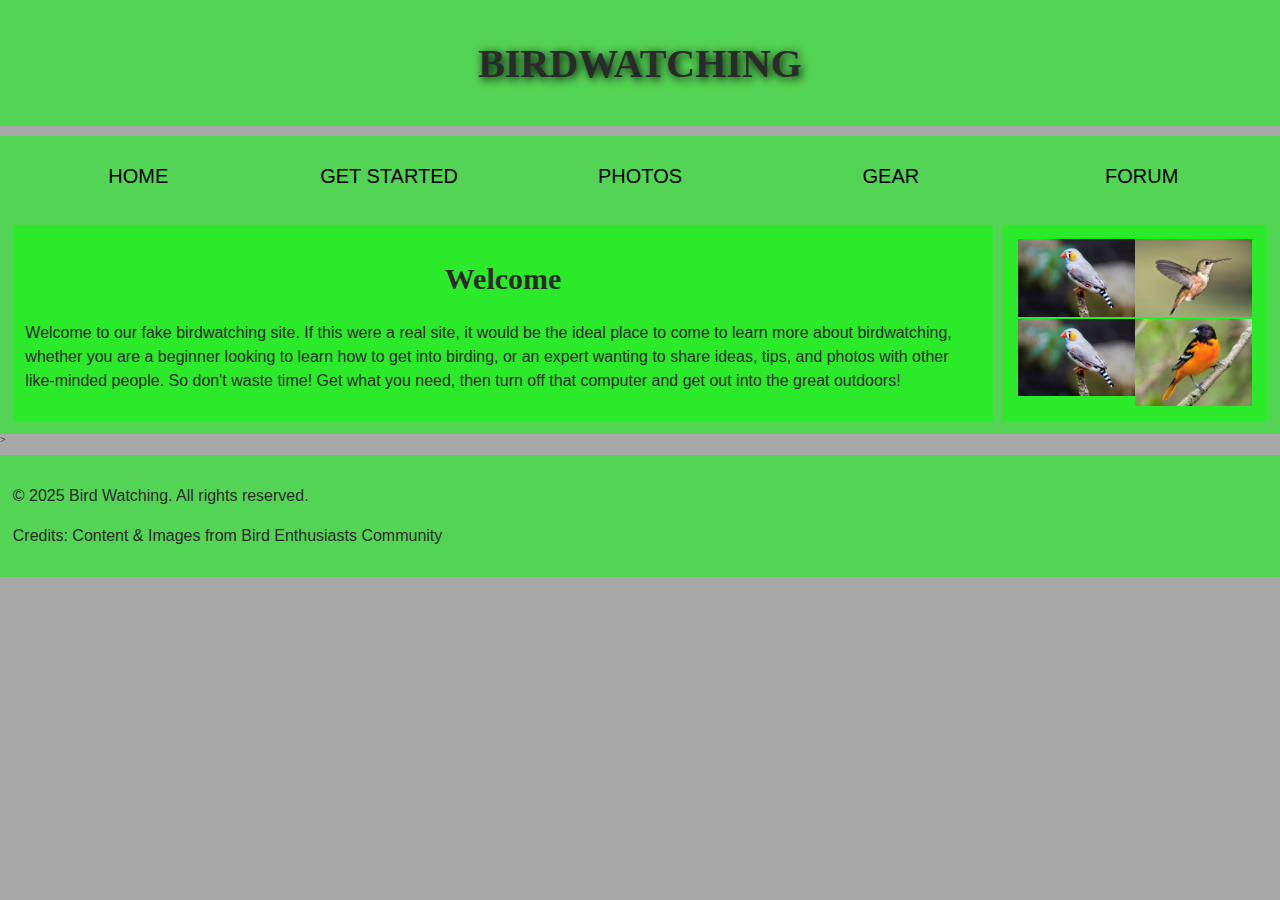
<file: htmlassignment/bird.html>
<!DOCTYPE html>
<html lang="en">

<head>
    <meta charset="UTF-8">
    <meta name="viewport" content="width=device-width, initial-scale=1.0">
    <title>Document</title>
    <style>
        /* || General setup */
        html,
        body {
            margin: 0;
            padding: 0;
        }

        html {
            font-size: 10px;
            background-color: #a9a9a9;
        }

        body {
            width: 100%;
            min-width: 800px;
            margin: 0 auto;
        }

        /* || typography */
        h1,
        h2,
        h3 {
            font-family: 'Cinzel Decorative', cursive;
            color: #2a2a2a;
        }

        p,
        input,
        li {
            font-family: 'Roboto Condensed', sans-serif;
            color: #2a2a2a;
        }

        h1 {
            font-size: 4rem;
            text-align: center;
            text-shadow: 2px 2px 10px black;
        }

        h2 {
            font-size: 3rem;
            text-align: center;
        }

        h3 {
            font-size: 2.2rem;
        }

        p,
        li {
            font-size: 1.6rem;
            line-height: 1.5;
        }

        /* || header layout */
        header {
            margin-bottom: 10px;
            display: flex;
            flex-flow: row wrap;
        }

        body>* {
            background-color: red;
            padding: 1%;
        }

        main,
        header,
        nav,
        article,
        aside,
        footer,
        section {
            background-color: rgba(0, 255, 0, 0.5);
            padding: 1%;
        }

        h1 {
            flex: 5;
            text-transform: uppercase;
        }

        header img {
            display: block;
            height: 60px;
            padding-top: 20.15px;
        }

        nav {
            height: 50px;
            flex: 100%;
            display: flex;
        }

        nav ul {
            padding: 0;
            list-style-type: none;
            flex: 2;
            display: flex;
        }

        nav li {
            display: inline;
            text-align: center;
            flex: 1;
        }

        nav a,
        nav span {
            display: inline-block;
            font-size: 2rem;
            height: 3rem;
            line-height: 1.7;
            text-transform: uppercase;
            text-decoration: none;
            color: black;
        }

        /* || main layout */
        main {
            display: flex;
        }

        article,
        section {
            flex: 4;
        }

        aside {
            flex: 1;
            margin-left: 10px;
            padding: 1%;
        }

        aside a {
            display: block;
            float: left;
            width: 50%;
        }

        aside img {
            max-width: 100%;
        }

        footer {
            margin-top: 10px;
        }
    </style>
</head>

<body>
    <header>
        <h1>BIRDWATCHING</h1>
    </header>
    <nav>
        <ul>
            <li><a href="#">Home</a></li>
            <li><a href="#">Get Started</a></li>
            <li><a href="#">Photos</a></li>
            <li><a href="#">Gear</a></li>
            <li><a href="#">Forum</a></li>
        </ul>
    </nav>
    <main>
        <!-- Welcome text -->
        <article>
            <h2>Welcome</h2>
            <p>Welcome to our fake birdwatching site. If this were a real site, it would be
                the ideal place to come to learn more about birdwatching, whether you are a
                beginner looking to learn how to get into birding, or an expert wanting to share ideas, tips, and photos
                with other like-minded people.

                So don't waste time! Get what you need, then turn off that computer and get out into the great outdoors!
            </p>
        </article>

        <!-- Sidebar -->
        <aside>
            <section>
                <a href="#"><img src="images/b1.jpg" alt="Bird 1"></a>
                <a href="#"><img src="images/b2.jpg" alt="Bird 2"></a>
                <a href="#"><img src="images/b3.jpg" alt="Bird 3"></a>
                <a href="#"><img src="images/b4.jpg" alt="Bird 4"></a>
            </section>
        </aside>
    </main>
    >
    <footer>
        <p>&copy; 2025 Bird Watching. All rights reserved.</p>
        <p>Credits: Content & Images from Bird Enthusiasts Community</p>
    </footer>

</body>

</html>
</file>
